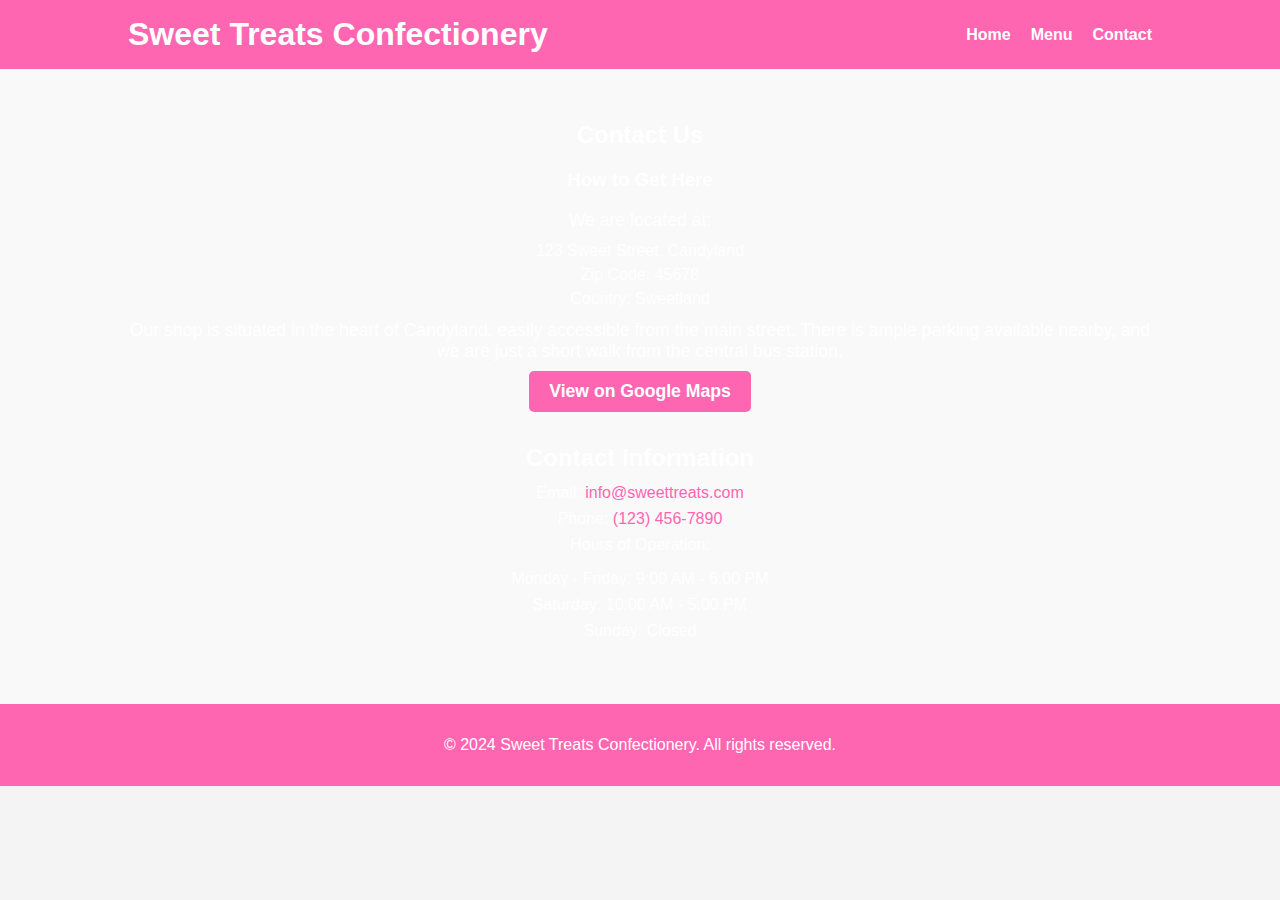
<file: contact.html>
<!DOCTYPE html>
<html lang="en">
<head>
    <meta charset="UTF-8">
    <meta name="viewport" content="width=device-width, initial-scale=1.0">
    <title>Contact Us - Sweet Treats Confectionery</title>
    <link rel="stylesheet" href="styles.css">
</head>
<body>
    <header>
        <div class="container">
            <h1>Sweet Treats Confectionery</h1>
            <nav>
                <ul>
                    <li><a href="index.html">Home</a></li>
                    <li><a href="menu.html">Menu</a></li>
                    <li><a href="contact.html">Contact</a></li>
                </ul>
            </nav>
        </div>
    </header>

    <section id="contact">
        <div class="container">
            <h2>Contact Us</h2>
            <div class="contact-info">
                <h3>How to Get Here</h3>
                <p>We are located at:</p>
                <address>
                    123 Sweet Street, Candyland<br>
                    Zip Code: 45678<br>
                    Country: Sweetland
                </address>
                <p>Our shop is situated in the heart of Candyland, easily accessible from the main street. There is ample parking available nearby, and we are just a short walk from the central bus station.</p>
                <p><a href="https://maps.google.com/?q=123+Sweet+Street,+Candyland" target="_blank" class="btn-primary">View on Google Maps</a></p>
            </div>
            <div class="contact-details">
                <h3>Contact Information</h3>
                <p>Email: <a href="mailto:info@sweettreats.com">info@sweettreats.com</a></p>
                <p>Phone: <a href="tel:+1234567890">(123) 456-7890</a></p>
                <p>Hours of Operation:</p>
                <ul>
                    <li>Monday - Friday: 9:00 AM - 6:00 PM</li>
                    <li>Saturday: 10:00 AM - 5:00 PM</li>
                    <li>Sunday: Closed</li>
                </ul>
            </div>
        </div>
    </section>

    <footer>
        <div class="container">
            <p>&copy; 2024 Sweet Treats Confectionery. All rights reserved.</p>
        </div>
    </footer>
</body>
</html>
</file>
<file: styles.css>
body {
    font-family: Arial, sans-serif;
    margin: 0;
    padding: 0;
    background-color: #f4f4f4;
    color: #333;
}

header {
    background-color: #ff66b2;
    color: white;
    padding: 1em 0;
}

header .container {
    width: 80%;
    margin: 0 auto;
    display: flex;
    justify-content: space-between;
    align-items: center;
}

header h1 {
    margin: 0;
    font-size: 2em;
}

nav ul {
    list-style: none;
    margin: 0;
    padding: 0;
    display: flex;
}

nav ul li {
    margin-left: 20px;
}

nav ul li a {
    color: white;
    text-decoration: none;
    font-weight: bold;
}

nav ul li a:hover {
    text-decoration: underline;
}

section {
    padding: 2em 0;
}

section .container {
    width: 80%;
    margin: 0 auto;
}

.hero {
    text-align: center;
    padding: 2em 0;
    background-color: #fff;
    border-bottom: 2px solid #ff66b2;
}

.hero h2 {
    margin: 0;
    font-size: 2.5em;
}

.hero p {
    font-size: 1.2em;
    margin: 0.5em 0;
}

.btn-primary {
    display: inline-block;
    background-color: #ff66b2;
    color: white;
    padding: 10px 20px;
    text-decoration: none;
    border-radius: 5px;
    font-weight: bold;
}

.btn-primary:hover {
    background-color: #ff3385;
}

.about {
    display: flex;
    justify-content: space-between;
    margin: 2em 0;
}

.about-text {
    flex: 1;
    margin-right: 20px;
}

.about-image {
    flex: 1;
}

.about-image img {
    width: 100%;
    height: auto;
    border-radius: 10px;
    box-shadow: 0 0 15px rgba(0, 0, 0, 0.1);
}

.specialties, .testimonials {
    margin: 2em 0;
}

.specialties h3, .testimonials h3 {
    text-align: center;
    font-size: 2em;
    margin-bottom: 1em;
}

.specialty {
    margin-bottom: 1.5em;
    text-align: center;
}

.specialty img {
    width: 100%;
    height: auto;
    border-radius: 10px;
    box-shadow: 0 0 10px rgba(0, 0, 0, 0.1);
}

.testimonial {
    margin-bottom: 1em;
    font-style: italic;
    text-align: center;
}

.testimonial strong {
    display: block;
    margin-top: 0.5em;
}

#contact {
    background-color: #ff66b2;
    color: white;
    padding: 2em 0;
    text-align: center;
}

#contact p {
    margin: 0.5em 0;
}

footer {
    background-color: #ff66b2;
    color: white;
    text-align: center;
    padding: 1em 0;
}

footer .container {
    width: 80%;
    margin: 0 auto;
}
#contact {
    background-color: #f9f9f9;
    padding: 2em 0;
}

.contact-info, .contact-details {
    margin-bottom: 2em;
}

.contact-info address {
    font-style: normal;
    line-height: 1.5;
}

.contact-info p {
    font-size: 1.1em;
}

.contact-info .btn-primary {
    background-color: #ff66b2;
    color: white;
    text-decoration: none;
    padding: 10px 20px;
    border-radius: 5px;
    font-weight: bold;
}

.contact-info .btn-primary:hover {
    background-color: #ff3385;
}

.contact-details h3 {
    font-size: 1.5em;
    margin-bottom: 0.5em;
}

.contact-details a {
    color: #ff66b2;
    text-decoration: none;
}

.contact-details a:hover {
    text-decoration: underline;
}

.contact-details ul {
    list-style: none;
    padding: 0;
}

.contact-details ul li {
    margin-bottom: 0.5em;
}
</file>
